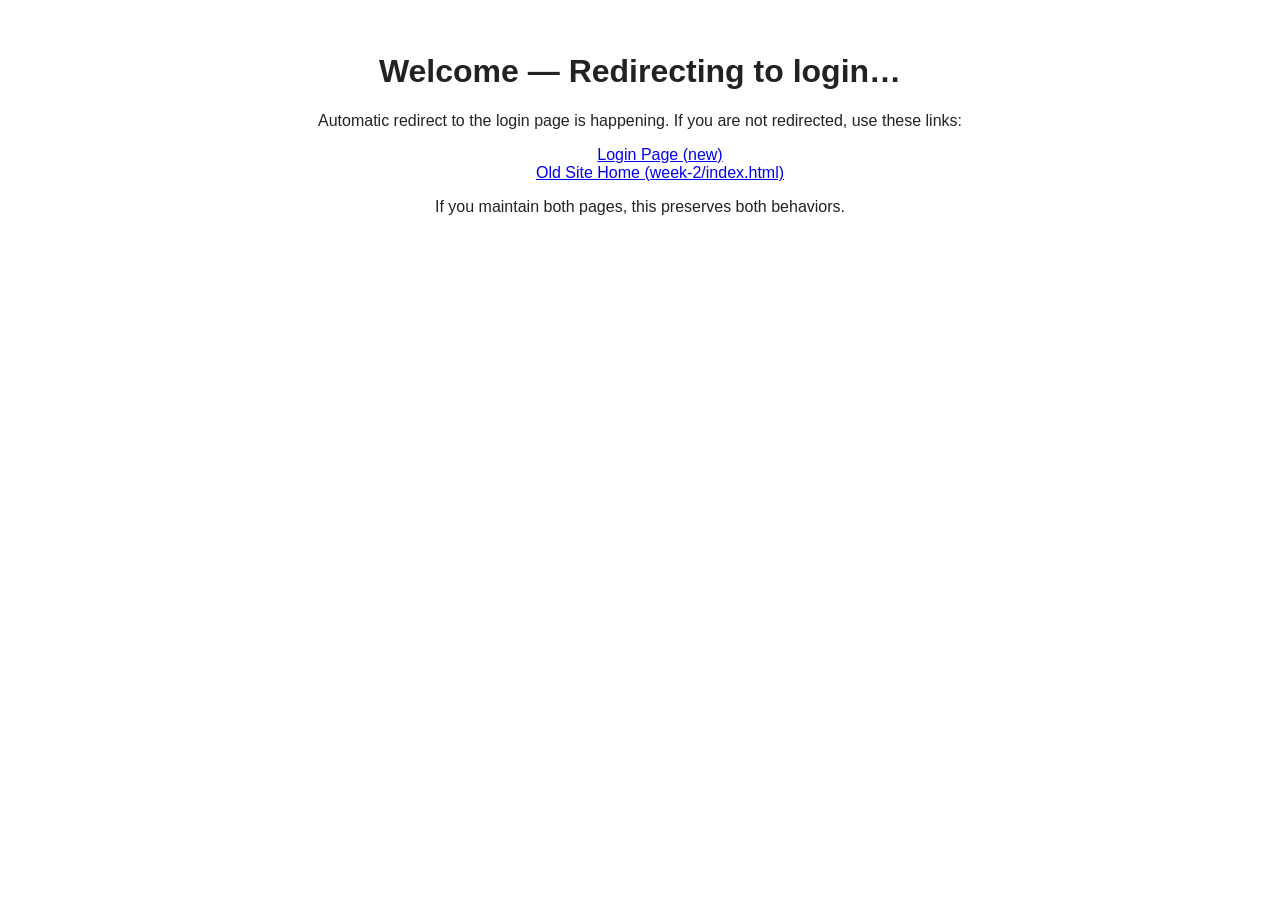
<file: index.html>
<!DOCTYPE html> <html lang="en"> <head> <meta charset="utf-8" /> <meta http-equiv="refresh" content = "10; url=week-2/login.html" /> <title>Redirecting…</title> <script> // Immediate fallback if needed setTimeout(function(){ window.location.replace('week-2/login.html'); }, 1000); </script> <style>body{font-family:Arial,Helvetica,sans-serif;padding:24px;text-align:center;color:#222}</style> </head> <body> <h1>Welcome — Redirecting to login…</h1> <p>Automatic redirect to the login page is happening. If you are not redirected, use these links:</p> <ul style="list-style:none"> <li><a href="week-2/login.html">Login Page (new)</a></li> <li><a href="week-2/index.html">Old Site Home (week-2/index.html)</a></li> </ul> <p>If you maintain both pages, this preserves both behaviors.</p> </body> </html>
</file>
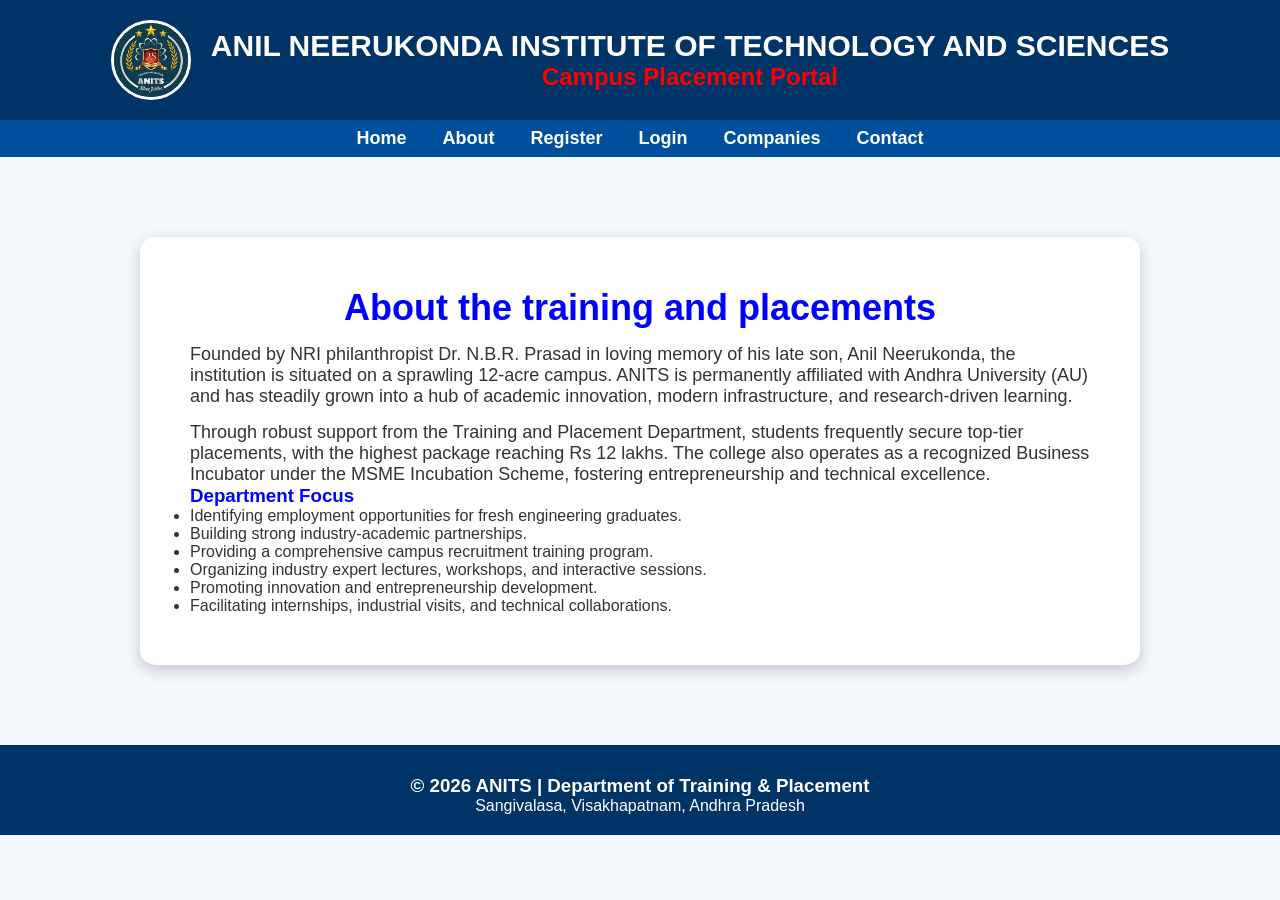
<file: week-2/about.html>
<!DOCTYPE html>
<html lang="en">
<head>
  <meta charset="utf-8" />
  <meta name="viewport" content="width=device-width,initial-scale=1" />
  <title>About | Campus Placement Portal</title>
  <link rel="stylesheet" href="Style.css" />
</head>
<body>
  <header>
    <div class="logo-section">
      <img src="assets/anits.jpeg" alt="College Logo" width="80" height="80" />
      <div class="title">
        <h1>ANIL NEERUKONDA INSTITUTE OF TECHNOLOGY AND SCIENCES</h1>
        <h2>Campus Placement Portal</h2>
      </div>
    </div>
  </header>

  <nav>
    <ul>
      <li><a href="index.html">Home</a></li>
      <li><a href="about.html">About</a></li>
      <li><a href="register.html">Register</a></li>
      <li><a href="login.html">Login</a></li>
      <li><a href="companies.html">Companies</a></li>
      <li><a href="contact.html">Contact</a></li>
    </ul>
  </nav>

  <main>
    <article class="card" style="width:1000px; margin:80px auto; background:white; padding:50px; border-radius:15px; text-align:left;">
      <h2 style="color:blue; text-align:center;">About the training and placements</h2>

      <p>
        Founded by NRI philanthropist Dr. N.B.R. Prasad in loving memory of his late son, Anil Neerukonda, the institution is situated on a sprawling 12-acre campus. ANITS is permanently affiliated with Andhra University (AU) and has steadily grown into a hub of academic innovation, modern infrastructure, and research-driven learning.
      </p>

      <p>
        Through robust support from the Training and Placement Department, students frequently secure top-tier placements, with the highest package reaching Rs 12 lakhs. The college also operates as a recognized Business Incubator under the MSME Incubation Scheme, fostering entrepreneurship and technical excellence.
      </p>

      <h3 style="color:blue;">Department Focus</h3>
      <ul>
        <li>Identifying employment opportunities for fresh engineering graduates.</li>
        <li>Building strong industry-academic partnerships.</li>
        <li>Providing a comprehensive campus recruitment training program.</li>
        <li>Organizing industry expert lectures, workshops, and interactive sessions.</li>
        <li>Promoting innovation and entrepreneurship development.</li>
        <li>Facilitating internships, industrial visits, and technical collaborations.</li>
      </ul>
    </article>
  </main>

  <footer>
    <h3>© 2026 ANITS | Department of Training & Placement</h3>
    <p>Sangivalasa, Visakhapatnam, Andhra Pradesh</p>
  </footer>
</body>
</html>
</file>
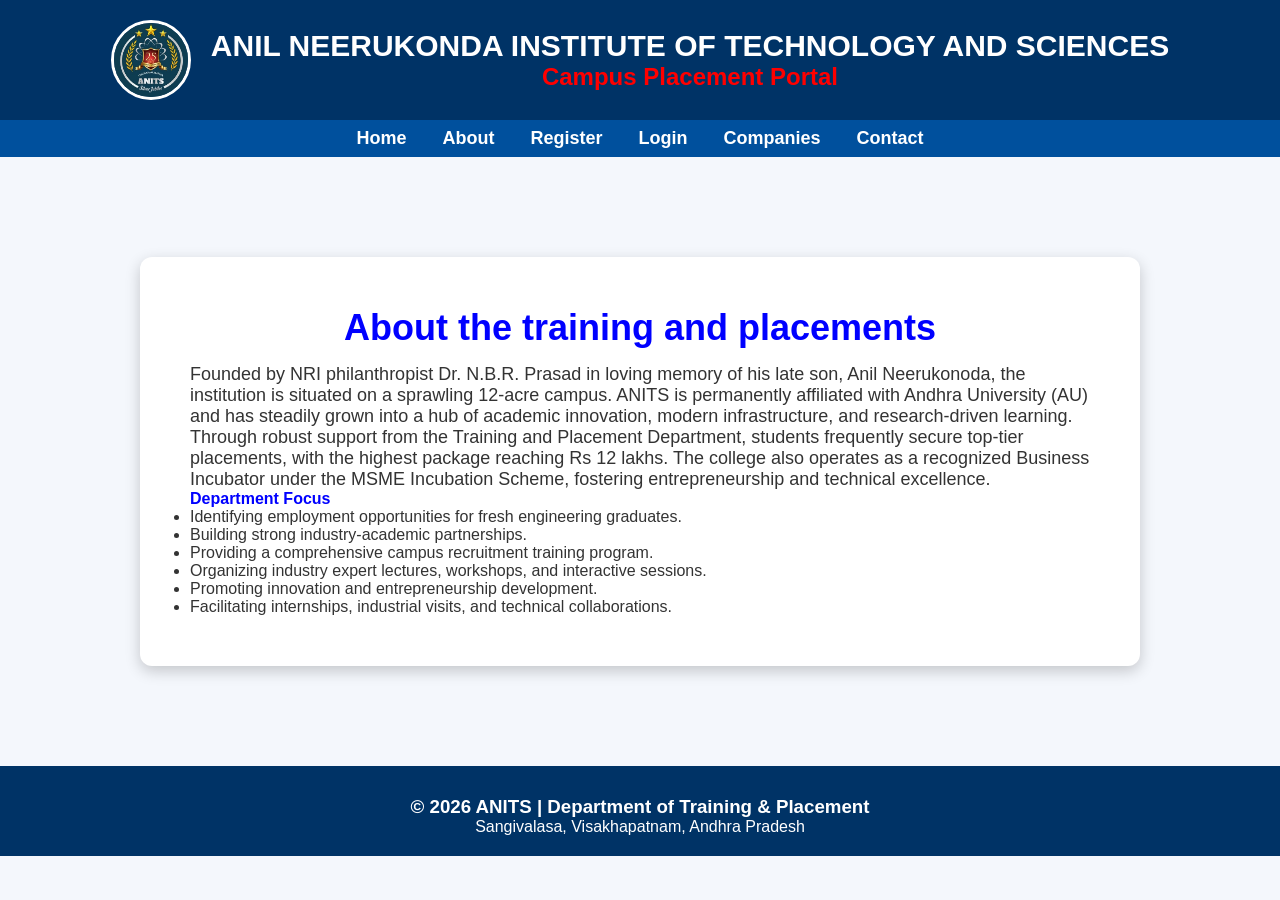
<file: week-2/companies.html>
<!DOCTYPE html>
<html lang="en">
<head>
  <meta charset="utf-8" />
  <meta name="viewport" content="width=device-width,initial-scale=1" />
  <title>Companies | Campus Placement Portal</title>
  <link rel="stylesheet" href="Style.css" />
</head>
<body>
  <header>
    <div class="logo-section">
      <img src="assets/anits.jpeg" alt="College Logo" width="80" height="80" />
      <div class="title">
        <h1>ANIL NEERUKONDA INSTITUTE OF TECHNOLOGY AND SCIENCES</h1>
        <h2>Campus Placement Portal</h2>
      </div>
    </div>
  </header>

  <nav>
    <ul>
      <li><a href="index.html">Home</a></li>
      <li><a href="about.html">About</a></li>
      <li><a href="register.html">Register</a></li>
      <li><a href="login.html">Login</a></li>
      <li><a href="companies.html">Companies</a></li>
      <li><a href="contact.html">Contact</a></li>
    </ul>
  </nav>

  <main>
    <article class="card" style="width:1000px; margin:100px auto; padding:50px; text-align:left;">
      <h2 style="color:blue; text-align:center;">About the training and placements</h2>
      <p>
        Founded by NRI philanthropist Dr. N.B.R. Prasad in loving memory of his late son, Anil Neerukonoda, the institution is situated on a sprawling 12-acre campus. ANITS is permanently affiliated with Andhra University (AU) and has steadily grown into a hub of academic innovation, modern infrastructure, and research-driven learning. Through robust support from the Training and Placement Department, students frequently secure top-tier placements, with the highest package reaching Rs 12 lakhs. The college also operates as a recognized Business Incubator under the MSME Incubation Scheme, fostering entrepreneurship and technical excellence.
      </p>

      <h4 style="color:blue;">Department Focus</h4>
      <ul>
        <li>Identifying employment opportunities for fresh engineering graduates.</li>
        <li>Building strong industry-academic partnerships.</li>
        <li>Providing a comprehensive campus recruitment training program.</li>
        <li>Organizing industry expert lectures, workshops, and interactive sessions.</li>
        <li>Promoting innovation and entrepreneurship development.</li>
        <li>Facilitating internships, industrial visits, and technical collaborations.</li>
      </ul>
    </article>
  </main>

  <footer>
    <h3>© 2026 ANITS | Department of Training & Placement</h3>
    <p>Sangivalasa, Visakhapatnam, Andhra Pradesh</p>
  </footer>
</body>
</html>
</file>
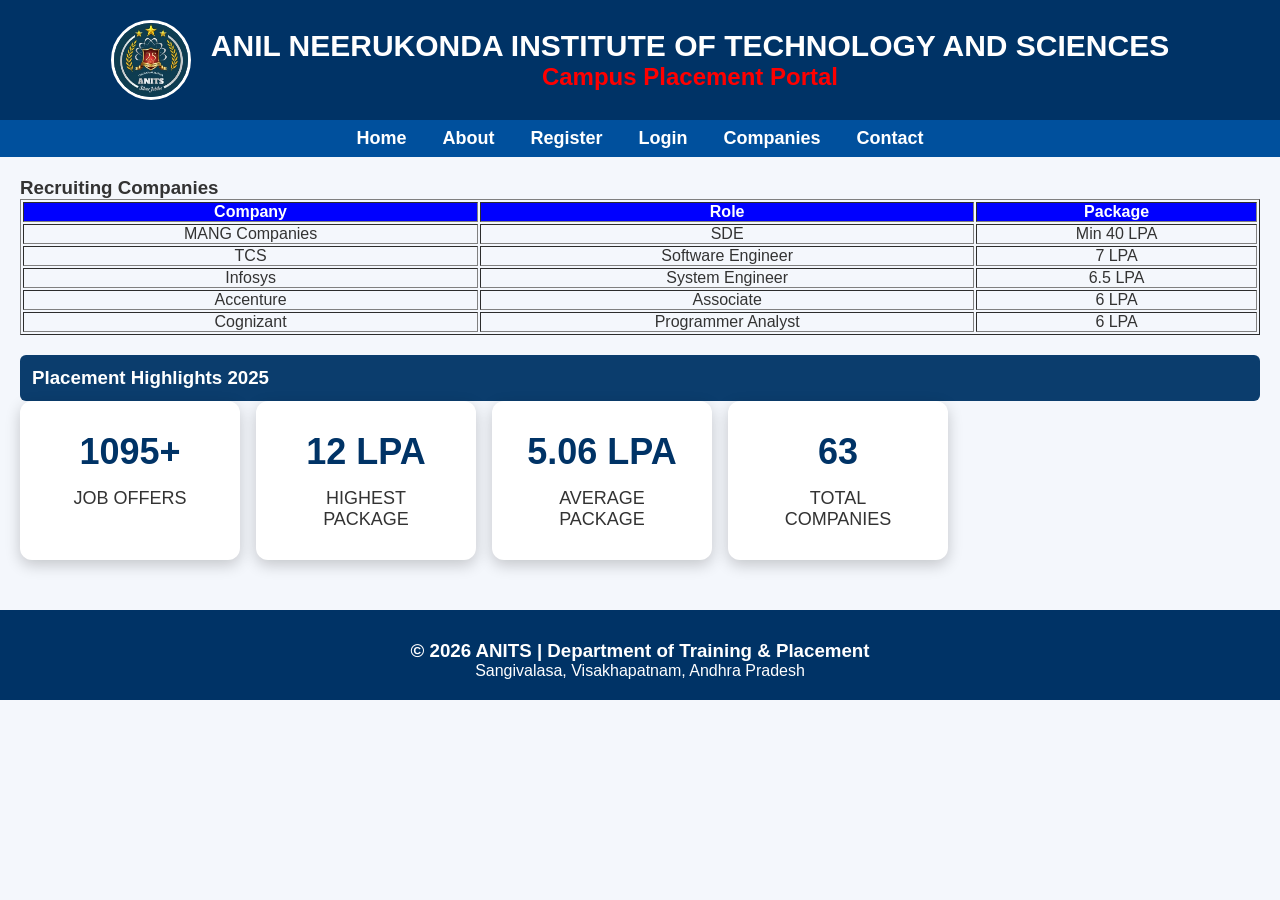
<file: week-2/contact.html>
<!DOCTYPE html>
<html lang="en">
<head>
  <meta charset="utf-8" />
  <meta name="viewport" content="width=device-width,initial-scale=1" />
  <title>Contact | Campus Placement Portal</title>
  <link rel="stylesheet" href="Style.css" />
</head>
<body>
  <header>
    <div class="logo-section">
      <img src="assets/anits.jpeg" alt="College Logo" width="80" height="80" />
      <div class="title">
        <h1>ANIL NEERUKONDA INSTITUTE OF TECHNOLOGY AND SCIENCES</h1>
        <h2>Campus Placement Portal</h2>
      </div>
    </div>
  </header>

  <nav>
    <ul>
      <li><a href="index.html">Home</a></li>
      <li><a href="about.html">About</a></li>
      <li><a href="register.html">Register</a></li>
      <li><a href="login.html">Login</a></li>
      <li><a href="companies.html">Companies</a></li>
      <li><a href="contact.html">Contact</a></li>
    </ul>
  </nav>

  <main style="padding:20px;">
    <h3>Recruiting Companies</h3>

    <table border="1" style="width:100%;" cellpadding="8">
      <thead style="background:blue;color:#fff;">
        <tr>
          <th>Company</th>
          <th>Role</th>
          <th>Package</th>
        </tr>
      </thead>
      <tbody>
        <tr><td style="text-align:center">MANG Companies</td><td style="text-align:center">SDE</td><td style="text-align:center">Min 40 LPA</td></tr>
        <tr><td style="text-align:center">TCS</td><td style="text-align:center">Software Engineer</td><td style="text-align:center">7 LPA</td></tr>
        <tr><td style="text-align:center">Infosys</td><td style="text-align:center">System Engineer</td><td style="text-align:center">6.5 LPA</td></tr>
        <tr><td style="text-align:center">Accenture</td><td style="text-align:center">Associate</td><td style="text-align:center">6 LPA</td></tr>
        <tr><td style="text-align:center">Cognizant</td><td style="text-align:center">Programmer Analyst</td><td style="text-align:center">6 LPA</td></tr>
      </tbody>
    </table>

    <div style="margin-top:20px;">
      <h3 style="color:white; background:#0b3d6d; padding:12px; border-radius:6px;">Placement Highlights 2025</h3>
      <div style="display:flex; gap:16px; flex-wrap:wrap;">
        <div class="card"><h2>1095+</h2><p>JOB OFFERS</p></div>
        <div class="card"><h2>12 LPA</h2><p>HIGHEST PACKAGE</p></div>
        <div class="card"><h2>5.06 LPA</h2><p>AVERAGE PACKAGE</p></div>
        <div class="card"><h2>63</h2><p>TOTAL COMPANIES</p></div>
      </div>
    </div>
  </main>

  <footer>
    <h3>© 2026 ANITS | Department of Training & Placement</h3>
    <p>Sangivalasa, Visakhapatnam, Andhra Pradesh</p>
  </footer>
</body>
</html>
</file>
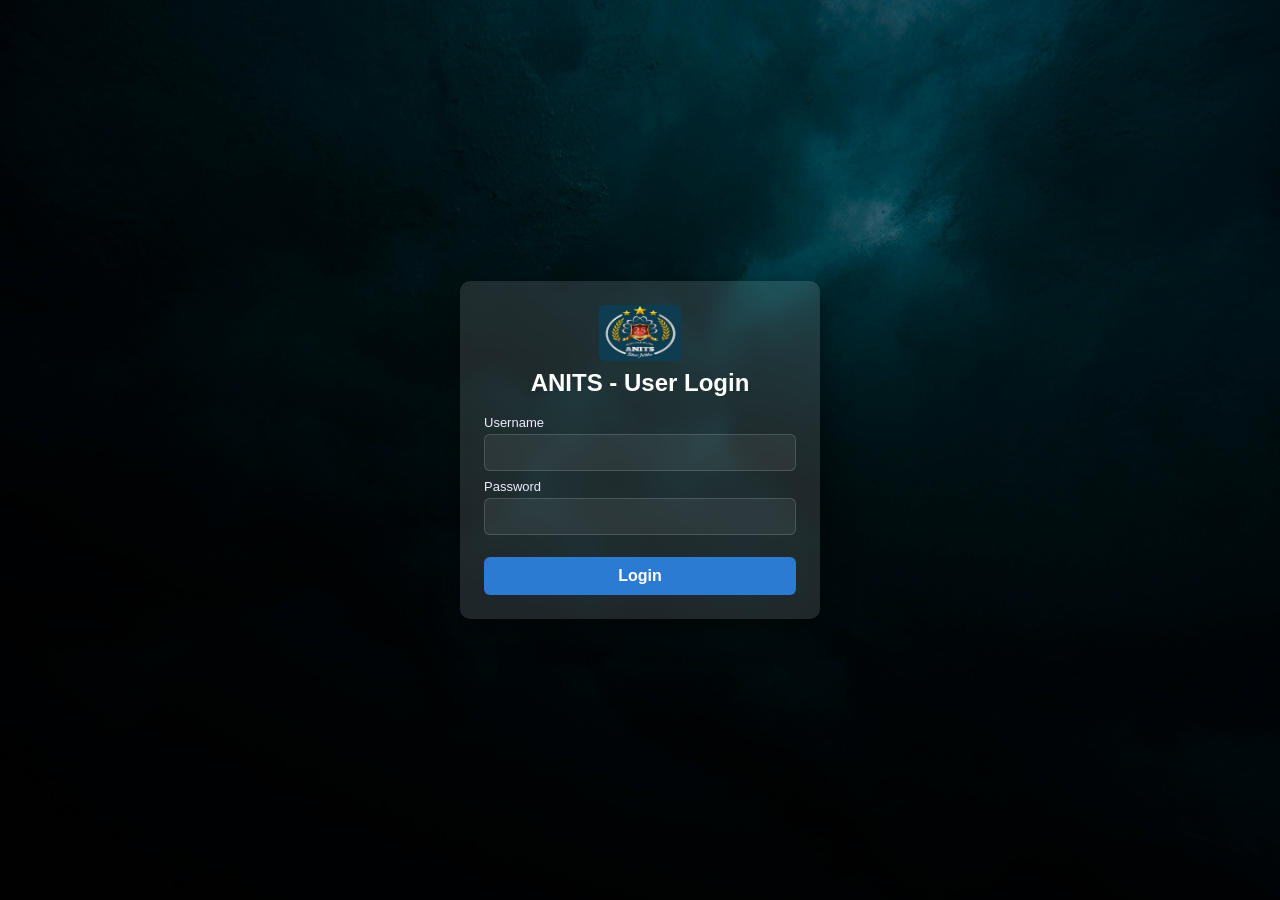
<file: week-2/login.html>
<!DOCTYPE html>
<html lang="en">
<head>
  <meta charset="utf-8" />
  <meta name="viewport" content="width=device-width,initial-scale=1" />
  <title>Login | ANITS Placement Portal</title>
  <link rel="stylesheet" href="Style.css" />
  <style>
    body.login-page {
      min-height:100vh;
      display:flex;
      align-items:center;
      justify-content:center;
      background-image: url('assets/bg.jpg');
      background-size: cover;
      background-position: center;
      position:relative;
      margin:0;
      font-family: Arial, Helvetica, sans-serif;
    }
    body.login-page::before{
      content:"";
      position:absolute;
      inset:0;
      background: rgba(0,0,0,0.45);
      z-index:0;
    }
    .login-card{
      position:relative;
      z-index:1;
      width:360px;
      padding:24px;
      border-radius:10px;
      background: rgba(255,255,255,0.12);
      backdrop-filter: blur(6px);
      box-shadow: 0 8px 30px rgba(0,0,0,0.5);
      color: #fff;
      text-align:center;
    }
    .login-card h2{ margin-bottom:18px; color:#fff; }
    .login-card label{ display:block; text-align:left; margin:8px 0 4px; font-size:13px; color:#eef;}
    .login-card input[type="text"],
    .login-card input[type="password"]{
      width:100%;
      padding:10px;
      border-radius:6px;
      border:1px solid rgba(255,255,255,0.15);
      background: rgba(255,255,255,0.06);
      color:#fff;
      outline:none;
    }
    .login-card .btn{
      margin-top:14px;
      width:100%;
      padding:10px;
      border-radius:6px;
      border:0;
      background:#2b7bd3;
      color:#fff;
      cursor:pointer;
      font-weight:600;
    }
    .error{ color:#ffb3b3; font-size:13px; margin-top:8px; text-align:left;}
    .logo{ height:56px; margin-bottom:8px; display:block; margin-left:auto; margin-right:auto; border-radius:6px;}
    @media(max-width:420px){ .login-card{ width:90%; padding:16px; } }
  </style>
</head>
<body class="login-page">
  <div class="login-card" role="main" aria-labelledby="loginTitle">
    <img src="assets/anits.jpeg" alt="ANITS logo" class="logo" />
    <h2 id="loginTitle">ANITS - User Login</h2>

    <form id="loginForm" novalidate>
      <label for="username">Username</label>
      <input id="username" name="username" type="text" required autocomplete="username" />

      <label for="password">Password</label>
      <input id="password" name="password" type="password" required autocomplete="current-password" />

      <div id="error" class="error" aria-live="polite"></div>
      <button type="submit" class="btn">Login</button>
    </form>
  </div>

  <script>
    // simple client-side form validation & redirect
    document.getElementById('loginForm').addEventListener('submit', function(e){
      e.preventDefault();
      const user = document.getElementById('username').value.trim();
      const pass = document.getElementById('password').value.trim();
      const err = document.getElementById('error');
      err.textContent = '';

      if(!user || !pass){
        err.textContent = 'Please enter both username and password.';
        return;
      }

      // Demo credentials (replace with server-side check later)
      if(user === 'admin' && pass === 'admin123'){
        sessionStorage.setItem('loggedIn','true');
        window.location.href = 'success.html';
      } else {
        err.textContent = 'Invalid username or password.';
      }
    });
  </script>
</body>
</html>
</file>
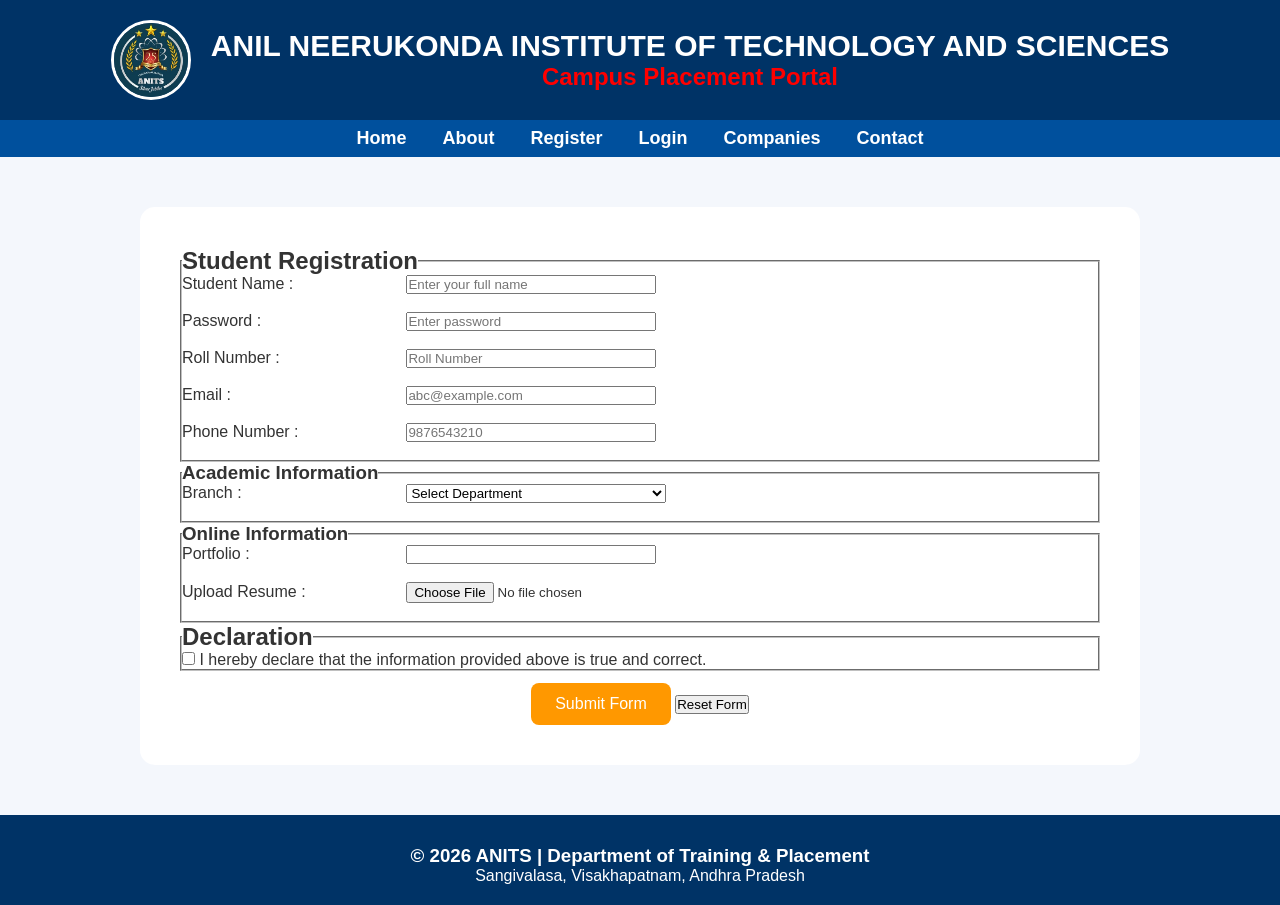
<file: week-2/register.html>
<!DOCTYPE html>
<html lang="en">
<head>
  <meta charset="utf-8" />
  <meta name="viewport" content="width=device-width,initial-scale=1" />
  <title>Register | Campus Placement Portal</title>
  <link rel="stylesheet" href="Style.css" />
</head>
<body>
  <header>
    <div class="logo-section">
      <img src="assets/anits.jpeg" alt="College Logo" width="80" height="80" />
      <div class="title">
        <h1>ANIL NEERUKONDA INSTITUTE OF TECHNOLOGY AND SCIENCES</h1>
        <h2>Campus Placement Portal</h2>
      </div>
    </div>
  </header>

  <nav>
    <ul>
      <li><a href="index.html">Home</a></li>
      <li><a href="about.html">About</a></li>
      <li><a href="register.html">Register</a></li>
      <li><a href="login.html">Login</a></li>
      <li><a href="companies.html">Companies</a></li>
      <li><a href="contact.html">Contact</a></li>
    </ul>
  </nav>

  <main>
    <article style="width:1000px;margin:50px auto;background:white;padding:40px;border-radius:15px;">
      <form action="details.html" method="get" style="text-align:left;">
        <fieldset>
          <legend><h2>Student Registration</h2></legend>
          <label style="display:inline-block;width:220px;">Student Name :</label>
          <input type="text" name="student_name" placeholder="Enter your full name" required style="width:250px;"><br><br>
          <label style="display:inline-block;width:220px;">Password :</label>
          <input type="password" name="password" placeholder="Enter password" required style="width:250px;"><br><br>
          <label style="display:inline-block;width:220px;">Roll Number :</label>
          <input type="text" name="rollno" placeholder="Roll Number" required style="width:250px;"><br><br>
          <label style="display:inline-block;width:220px;">Email :</label>
          <input type="email" name="email" placeholder="abc@example.com" required style="width:250px;"><br><br>
          <label style="display:inline-block;width:220px;">Phone Number :</label>
          <input type="tel" name="phone" placeholder="9876543210" required style="width:250px;"><br><br>
        </fieldset>

        <fieldset>
          <legend><h3>Academic Information</h3></legend>
          <label style="display:inline-block;width:220px;">Branch :</label>
          <select name="branch" style="width:260px;">
            <option>Select Department</option>
            <option>CSM</option>
            <option>IT</option>
            <option>CSE</option>
            <option>CSD</option>
            <option>ECE</option>
            <option>MECH</option>
          </select>
          <br><br>
        </fieldset>

        <fieldset>
          <legend><h3>Online Information</h3></legend>
          <label style="display:inline-block;width:220px;">Portfolio :</label>
          <input type="url" name="portfolio" style="width:250px;"><br><br>
          <label style="display:inline-block;width:220px;">Upload Resume :</label>
          <input type="file" name="resume"><br><br>
        </fieldset>

        <fieldset>
          <legend><h2>Declaration</h2></legend>
          <input type="checkbox" required> I hereby declare that the information provided above is true and correct.
        </fieldset>

        <div style="text-align:center; margin-top:12px;">
          <input type="submit" value="Submit Form">
          <input type="reset" value="Reset Form">
        </div>
      </form>
    </article>
  </main>

  <footer>
    <h3>© 2026 ANITS | Department of Training & Placement</h3>
    <p>Sangivalasa, Visakhapatnam, Andhra Pradesh</p>
  </footer>
</body>
</html>
</file>
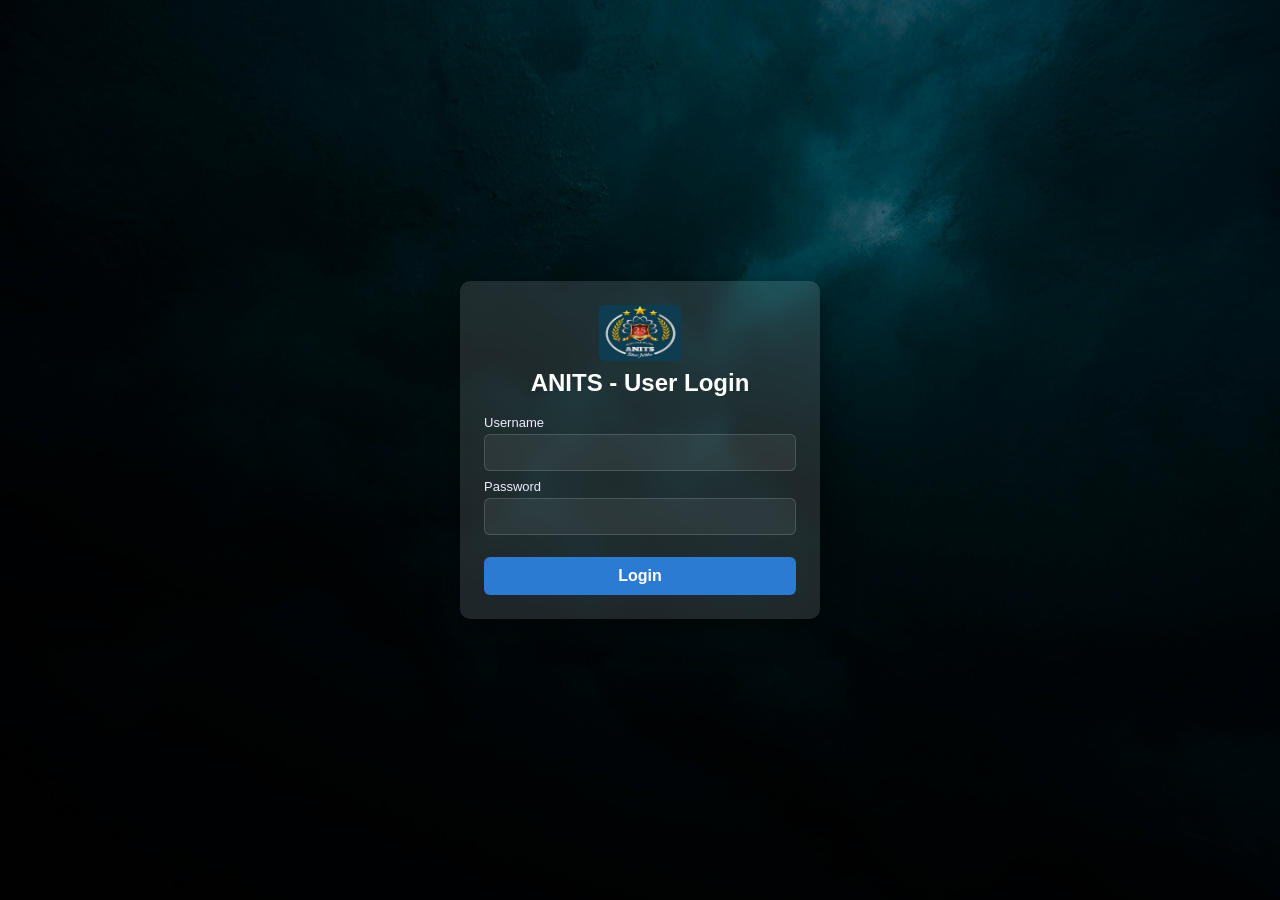
<file: week-2/success.html>
<!DOCTYPE html>
<html lang="en">
<head>
  <meta charset="utf-8" />
  <meta name="viewport" content="width=device-width,initial-scale=1" />
  <title>Welcome | ANITS Portal</title>
  <link rel="stylesheet" href="Style.css" />
  <style>
    body.success-page { background: url('assets/bg.jpg') center/cover no-repeat; min-height:100vh; color:#fff; margin:0; font-family: Arial, Helvetica, sans-serif; }
    .panel{ max-width:900px; margin:60px auto; padding:24px; background: rgba(255,255,255,0.12); border-radius:8px; backdrop-filter: blur(6px); }
    .notice{ padding:12px; border-left:6px solid #f39c12; background: rgba(0,0,0,0.25); color:#fff; }
    .notice ul{ margin:10px 0 0 20px; }
  </style>
</head>
<body class="success-page">
  <header style="text-align:center;padding-top:24px;"><h1>Anil Neerukonda Institute of Technology & Sciences</h1></header>

  <main class="panel">
    <h2 style="color:#9fe2a6">Login Successful!</h2>
    <p>Welcome to ANITS Central Placement Portal</p>
    <p>Login Time: <span id="lt"></span></p>

    <section class="notice" aria-label="Important Notice">
      <h3 style="color:#fff">Important Notice</h3>
      <ul>
        <li>Please contact the Training & Placement Office regularly for updates.</li>
        <li>Stay informed about the latest MAANG Companies Recruitment Process.</li>
        <li>Check your registered E-mail ID and Placement Portal for announcements.</li>
        <li>Attend all Pre-Placement Talks (PPTs), Mock Interviews, and Company Drives.</li>
        <li>Keep your Resume, Academic Documents, and ID Card ready before recruitment processes.</li>
      </ul>
    </section>
  </main>

  <script>
    // display login time
    document.getElementById('lt').textContent = new Date().toLocaleString();
    // guard - require login
    if(sessionStorage.getItem('loggedIn') !== 'true'){
      window.location.replace('login.html');
    }
  </script>
</body>
</html>
</file>
<file: week-2/Style.css>
/* Reset */
*{
  margin:0;
  padding:0;
  box-sizing:border-box;
  font-family:Arial, Helvetica, sans-serif;
}
body{
  background:#f4f7fc;
  color:#333;
}
header{
  background:#003366;
  color:white;
  padding:20px;
}
.logo-section{
  display:flex;
  justify-content:center;
  align-items:center;
  gap:20px;
}
.logo-section img{
  border-radius:50%;
  border:3px solid white;
}
.title{
  text-align:center;
}
.title h1{
  font-size:30px;
  margin:0;
}
.title h2{
  margin-top:8px;
  color:red;
  margin:0;
}
nav{
  background:#00509d;
}
nav ul{
  display:flex;
  justify-content:center;
  list-style:none;
  padding:8px 0;
}
nav ul li{
  margin:0 18px;
}
nav ul li a{
  color:white;
  text-decoration:none;
  font-size:18px;
  font-weight:bold;
  transition:.3s;
}
nav ul li a:hover{
  color:yellow;
}
.hero{
  text-align:center;
  padding:40px;
}
.hero video{
  width:80%;
  border-radius:12px;
  box-shadow:0px 5px 15px rgba(0,0,0,.3);
}
.hero-content{
  width:80%;
  margin:auto;
}
.hero-content p{
  font-size:20px;
  line-height:1.7;
  margin:25px 0;
}
button, input[type="submit"]{
  padding:12px 24px;
  background:#ff9800;
  color:white;
  border:none;
  border-radius:8px;
  font-size:16px;
  cursor:pointer;
  transition:.3s;
}
button:hover, input[type="submit"]:hover{
  background:#e67e22;
}
.highlights{
  display:flex;
  justify-content:center;
  flex-wrap:wrap;
  gap: 30px;
  padding:50px;
}
.card{
  width:220px;
  background:white;
  padding:30px;
  text-align:center;
  border-radius:12px;
  box-shadow:0 5px 15px rgba(0,0,0,.2);
  transition:.3s;
}
.card h2{
  color:#003366;
  font-size:36px;
}
.card p{
  margin-top:15px;
  font-size:18px;
}
footer{
  background: #003366;
  color:white;
  text-align:center;
  padding:20px;
  margin-top:30px;
}
footer h3{
  margin-top:10px;
}
@media(max-width:768px){
  .logo-section{ flex-direction:column; }
  .title h1{ font-size:22px; }
  nav ul{ flex-direction:column; text-align:center; padding:12px 0; }
  .hero video{ width:95%; }
  .hero-content{ width:95%; }
  .highlights{ flex-direction:column; align-items:center; }
  .card{ width:90%; }
}
</file>
